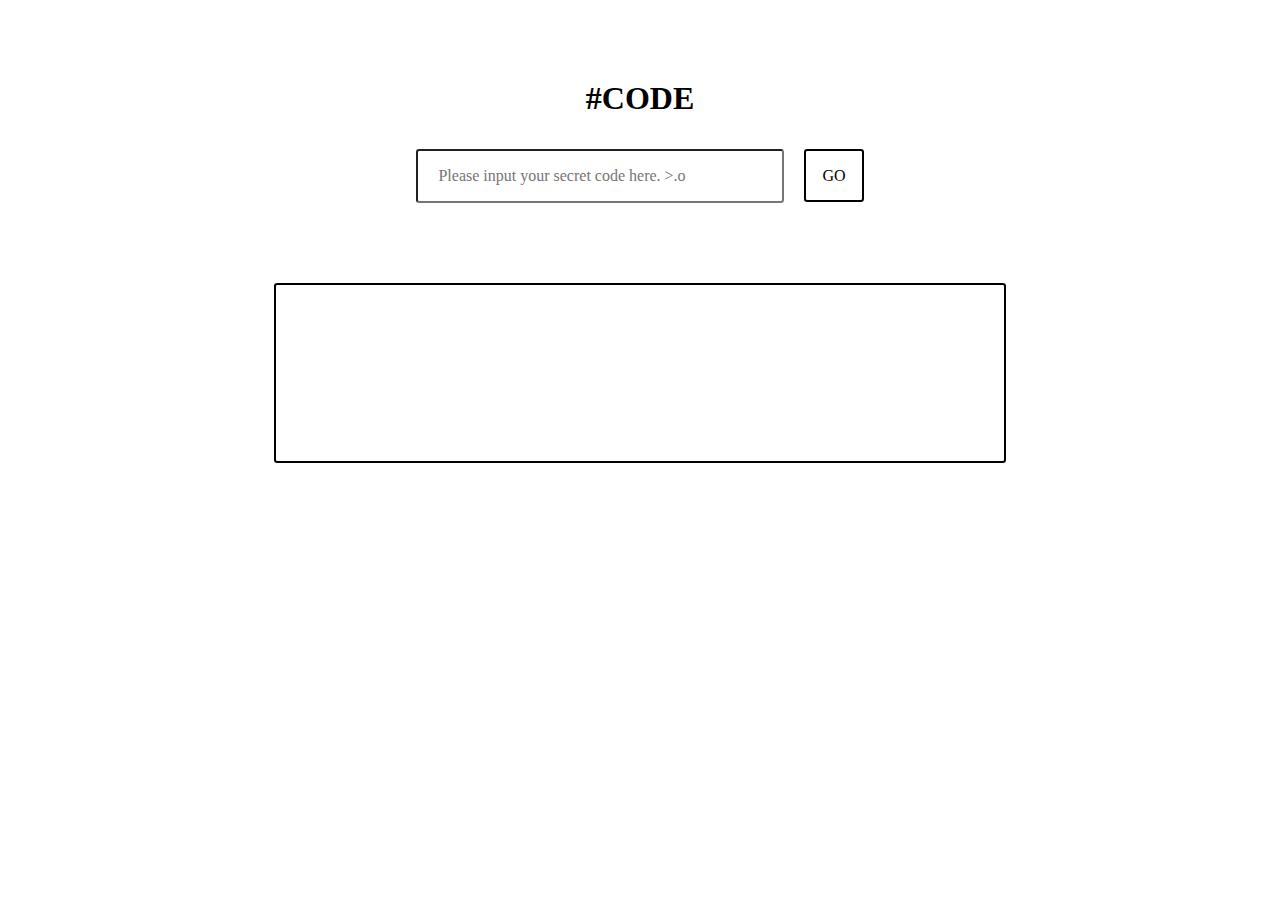
<file: index.html>
<html>
<head>
<meta http-equiv="Content-Type" content="text/html; charset=utf-8">
<link rel="stylesheet" type="text/css" href="style.css">
<link rel="stylesheet" type="text/css" href="https://maxcdn.bootstrapcdn.com/font-awesome/4.7.0/css/font-awesome.min.css">
<script src="https://ajax.googleapis.com/ajax/libs/jquery/3.2.1/jquery.min.js"></script>
</head>


<div class="gp">
  <h3>#CODE</h3>
  <input class="code" id="codebox" placeholder=" Please input your secret code here. &gt;.o" onkeypress="uniCharCode(event)"/>
  <div class="search">GO</div>
</div>
<div class="show" id="typewriter"> </div>

<script src="main.js"></script>
</html>
</file>
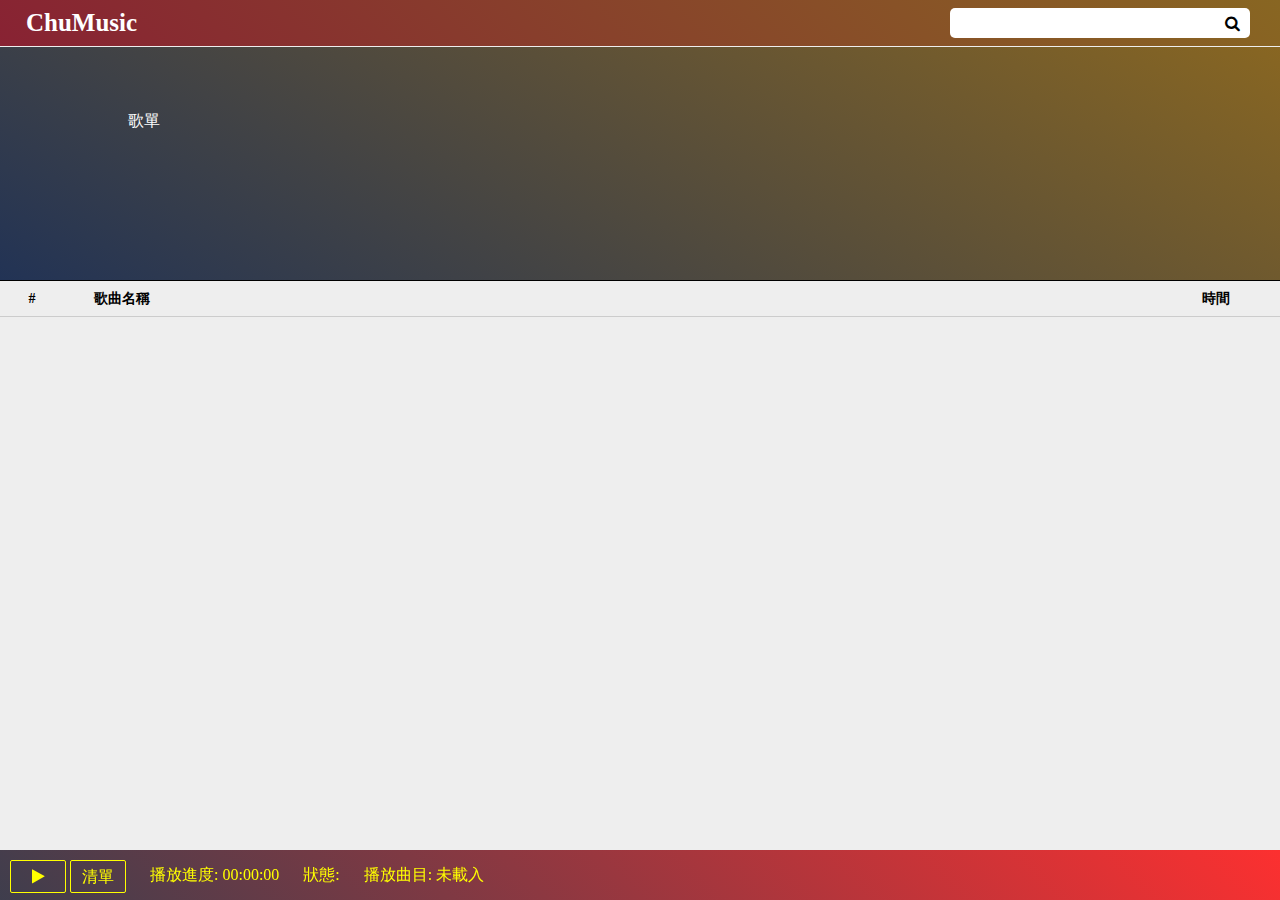
<file: music/index.html>
<html>
<head>
<meta http-equiv="Content-Type" content="text/html; charset=utf-8">
<link rel="stylesheet" type="text/css" href="style.css">
<link rel="stylesheet" type="text/css" href="https://maxcdn.bootstrapcdn.com/font-awesome/4.7.0/css/font-awesome.min.css">
<script src="https://ajax.googleapis.com/ajax/libs/jquery/3.2.1/jquery.min.js"></script>
</head>

<div class="main">
  <div class="top_bar">
    <div class="brand_logo">ChuMusic</div>
    <div class="search_box">
      <input class="search_text" id="query"/>
      <div class="search_btn fa fa-search" id="search_go"></div>
    </div>
  </div>
  <div class="main_body">
    <!--.left_bar
    .musiclist 
      .icon_pic.fa.fa-eercast
      .icon_name 播放清單
    -->
    <div class="middle_content">
      <div class="content_top">
        <div class="list_cata">歌單</div>
        <div class="list_title"> </div>
      </div>
      <div class="content_list">
        <div class="music_item_title">
          <div class="music_title music_item_num">#</div>
          <div class="music_title music_item_name">歌曲名稱</div>
          <div class="music_title music_item_duration">時間</div>
        </div>
      </div>
      <div class="ytblock" id="player"></div>
      <!--.title -->
    </div>
  </div>
</div>
<div class="float_box">
  <div class="btn fa fa-play btn_play" id="play"></div>
  <!--.btn_pause.btn#pause 暫停-->
  <!--.btn_test.btn 測試-->
  <div class="btn_testlist btn">清單</div>
  <div class="time">00:00:00</div>
  <div class="status"> </div>
  <div class="title">未載入</div>
</div>
<script src="main.js"></script>
</html>
</file>
<file: style.css>
@charset "UTF-8";
* {
  font-family: Verdana, "·L³n¥¿¶ÂÅé";
}

.gp {
  text-align: center;
  margin: 5rem;
}
.gp h3 {
  font-size: 2rem;
}
.gp .code {
  display: inline;
  vertical-align: middle;
  width: 23rem;
  padding: 1rem;
  font-size: 1rem;
  border-radius: 0.2rem;
}
.gp .search {
  cursor: pointer;
  vertical-align: middle;
  display: inline;
  border: solid 2px;
  font-size: 1rem;
  padding: 1rem;
  border-radius: 0.2rem;
  width: 3rem;
  margin-left: 1rem;
}
.gp .search:hover {
  background-color: rgba(255, 255, 0, 0.8);
}

.show {
  word-wrap: break-word;
  word-break: keep-all;
  position: relative;
  text-align: left;
  padding: 3rem;
  border: solid 2px;
  width: 50%;
  height: 5rem;
  border-radius: 0.2rem;
  left: 50%;
  transform: translateX(-50%);
}
</file>
<file: music/style.css>
@charset "UTF-8";
* {
  font-family: 微軟正黑體;
}

body {
  margin: 0;
  background-color: #eee;
}

.float_box {
  position: fixed;
  bottom: 0;
  background: linear-gradient(45deg, rgba(18, 17, 36, 0.8), rgba(255, 0, 0, 0.8));
  width: 100%;
  color: yellow;
  display: inline;
  height: 50px;
}
.float_box .time, .float_box .status, .float_box .title {
  display: inline-block;
  line-height: 50px;
}
.float_box .time {
  margin-left: 30px;
  margin-right: 10px;
}
.float_box .time::before {
  content: "播放進度: ";
}
.float_box .status {
  margin-left: 10px;
  margin-right: 10px;
}
.float_box .status::before {
  content: "狀態: ";
}
.float_box .title {
  margin-left: 10px;
  margin-right: 10px;
}
.float_box .title::before {
  content: "播放曲目: ";
}
.float_box .btn {
  line-height: 25px;
  vertical-align: middle;
  text-align: center;
  height: 25px;
  width: 40px;
  position: relative;
  left: 10px;
  right: 0px;
  border: solid 1px;
  padding: 7px;
  padding-top: 3px;
  padding-bottom: 3px;
  display: inline-block;
  border-radius: 2px;
}
.float_box .btn:hover {
  background-color: rgba(255, 255, 0, 0.6);
  cursor: pointer;
}

.main {
  position: absolute;
  height: 100%;
  width: 100%;
}
.main .top_bar {
  position: relative;
  border-bottom: solid 1px #eee;
  display: block;
  background: linear-gradient(45deg, #882233, #886622);
  width: 100%;
  height: 46px;
  line-height: 46px;
  z-index: 9998;
}
.main .top_bar .brand_logo {
  display: inline-block;
  font-size: 25px;
  font-weight: 900;
  color: white;
  line-height: 46px;
  margin-left: 26px;
}
.main .top_bar .search_box {
  top: 50%;
  transform: translateY(-50%);
  border-radius: 5px;
  position: absolute;
  right: 30px;
  display: inline-block;
  background-color: white;
  width: 300px;
  height: 30px;
}
.main .top_bar .search_box .search_text {
  position: absolute;
  top: 50%;
  transform: translateY(-50%);
  margin-left: 5px;
  height: 22px;
  width: 255px;
  border: solid 0px;
  padding-left: 5px;
  font-size: 15px;
}
.main .top_bar .search_box .search_btn {
  position: absolute;
  top: 50%;
  transform: translateY(-50%);
  right: 10px;
}
.main .top_bar .search_box .search_btn:hover {
  cursor: pointer;
  transition: 0.1s;
  font-size: 20px;
}
.main .main_body {
  position: relative;
  height: 94%;
  width: 100%;
  overflow-x: hidden;
}
.main .main_body .left_bar {
  position: absolute;
  height: 100%;
  width: 90px;
  background-color: #363636;
  z-index: 9997;
}
.main .main_body .left_bar .musiclist {
  transition: 0.3s;
  display: block;
  position: absolute;
  user-select: none;
  height: 90px;
  width: 90px;
  color: gray;
  margin-top: 20px;
}
.main .main_body .left_bar .musiclist:hover {
  cursor: pointer;
  color: black;
  background-color: #eee;
}
.main .main_body .left_bar .musiclist .icon_pic {
  left: 50%;
  padding: 10px;
  transform: translateX(-50%);
  position: relative;
  font-size: 40px;
  text-align: center;
  vertical-align: middle;
}
.main .main_body .left_bar .musiclist .icon_name {
  font-size: 14px;
  text-align: center;
}
.main .main_body .middle_content {
  position: absolute;
  width: 100%;
  height: 100%;
  background-color: #eee;
}
.main .main_body .middle_content .content_top {
  height: 20%;
  padding-top: 5%;
  background: linear-gradient(30deg, #223355, #886622);
  color: white;
}
.main .main_body .middle_content .content_top .list_cata {
  position: relative;
  left: 10%;
}
.main .main_body .middle_content .content_top .list_title {
  position: relative;
  left: 10%;
  font-size: 30px;
}
.main .main_body .middle_content .content_list {
  user-select: none;
}
.main .main_body .middle_content .content_list .music_title {
  font-weight: 900;
  display: inline-block;
  line-height: 35px;
  font-size: 14px;
}
.main .main_body .middle_content .content_list .music_normal {
  display: inline-block;
  line-height: 35px;
  font-size: 14px;
}
.main .main_body .middle_content .content_list .music_item_num {
  width: 5%;
  vertical-align: vertical;
  line-height: 35px;
  text-align: center;
  overflow-x: hidden;
}
.main .main_body .middle_content .content_list .music_item_name {
  width: 80%;
  padding-left: 2%;
  text-align: left;
  white-space: nowrap;
  overflow-x: hidden;
}
.main .main_body .middle_content .content_list .music_item_duration {
  position: absolute;
  width: 10%;
  right: 0;
  text-align: center;
}
.main .main_body .middle_content .content_list .music_item_title {
  border-top: solid 1px;
  height: 35px;
  border-bottom: solid 1px #ccc;
  margin: 0px;
}
.main .main_body .middle_content .content_list .music_item {
  height: 35px;
  border-bottom: solid 1px #ccc;
  margin: 0px;
  font-size: 12px;
  background-color: #fff;
}
.main .main_body .middle_content .content_list .music_item:hover {
  cursor: pointer;
  background-color: rgba(255, 255, 0, 0.5);
}
.main .main_body .middle_content .expand_box {
  height: 80px;
  width: 100%;
}
</file>
